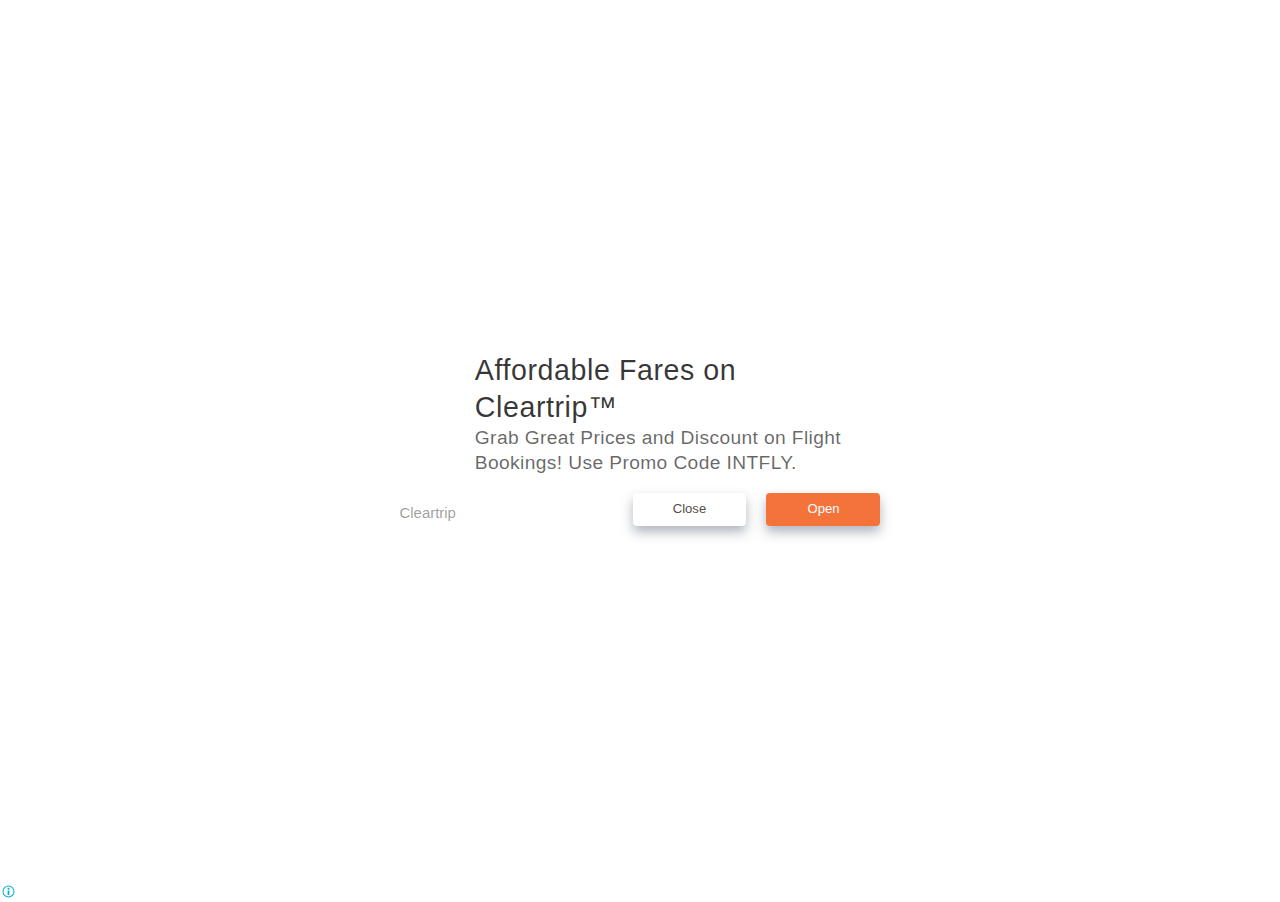
<file: css/saved_resource(1).html>
<!DOCTYPE html>
<!-- saved from url=(0014)about:internet -->
<html lang="en"><head><meta http-equiv="Content-Type" content="text/html; charset=UTF-8"><script>var jscVersion = 'r20211207';</script><script>var google_casm=[];</script><style>HTML,BODY{height:100%;width:100%;margin:0;padding:0;overflow:hidden;}#mys-wrapper{height:100%;width:100%;overflow:hidden;position:absolute;top:0;left:0;align-items:center;display:flex;justify-content:center;line-height:normal;}#mys-overlay{height:100%;width:100%;overflow:hidden;position:absolute;top:0;left:0;box-sizing:border-box;pointer-events:none;z-index:1;display:none;}.mys-wrapper A,.mys-wrapper A:visited,.mys-wrapper A:hover,.mys-wrapper A:active{color:inherit;cursor:pointer;text-decoration:inherit;}[dir=rtl] .flip-on-rtl{transform:scale(-1,1);transform-origin:center;}#mys-content{flex-shrink:0;position:relative;overflow:hidden;z-index:0;}</style><style x-ns-lygzv-l="large-banner-rda-logo-vanilla" x-phase="assemble">.ns-lygzv-l-large-banner-rda-logo-vanilla{opacity:.01;position:absolute;top:0;left:0;display:block;width:513px;height:205px;}.ns-lygzv-e-0{line-height:1.3;box-sizing:border-box;display:flex;flex-direction:column;font-family:Google Sans,sans-serif;font-size:10px;height:100%;width:100%;}.ns-lygzv-e-1{line-height:1.3;box-sizing:border-box;display:flex;flex-direction:column;flex-grow:1;height:100%;}.ns-lygzv-e-2{line-height:1.3;box-sizing:border-box;display:flex;flex-direction:column;flex-grow:1;}.ns-lygzv-e-3{line-height:1.3;box-sizing:border-box;display:flex;align-items:center;flex-direction:row;}.ns-lygzv-e-4{line-height:1.3;box-sizing:border-box;align-items:center;}.ns-lygzv-e-5{display:block;}.ns-lygzv-e-6{display:block;flex-shrink:0;flex-grow:0;max-width:200px;max-height:200px;}.ns-lygzv-e-7,.ns-lygzv-e-12{line-height:1.3;box-sizing:border-box;display:flex;flex-direction:column;}.ns-lygzv-e-8{box-sizing:border-box;font-weight:500;line-height:1.3;letter-spacing:0.02em;}.ns-lygzv-e-10{box-sizing:border-box;font-weight:400;line-height:1.3;letter-spacing:0.02em;}.ns-lygzv-e-13{line-height:1.3;box-sizing:border-box;flex-grow:1;}.ns-lygzv-e-14{line-height:1.3;box-sizing:border-box;display:flex;align-items:center;flex-direction:row;flex-grow:1;}.ns-lygzv-e-15{line-height:1.3;box-sizing:border-box;width:100%;}.ns-lygzv-e-16{box-sizing:border-box;font-weight:400;line-height:1.5;text-align:left;white-space:nowrap;}.ns-lygzv-e-18{line-height:1.3;box-sizing:border-box;min-width:5px;}.ns-lygzv-e-19{box-sizing:border-box;font-weight:400;text-align:center;width:50%;display:flex;align-items:center;justify-content:center;}.ns-lygzv-e-20,.ns-lygzv-e-24{line-height:1.3;}.ns-lygzv-e-21,.ns-lygzv-e-25{display:inline;}.ns-lygzv-e-22{line-height:1.3;box-sizing:border-box;min-width:20px;}.ns-lygzv-e-23{font-weight:400;text-align:center;width:50%;display:flex;align-items:center;justify-content:center;}.ns-lygzv-v-13 .ns-lygzv-e-2{padding:4.2px 15.05px;}.ns-lygzv-v-13 .ns-lygzv-e-4{padding:0;}.ns-lygzv-v-13 .ns-lygzv-e-6{height:62.52px;}.ns-lygzv-v-13 .ns-lygzv-e-8{font-size:28.6px;padding:0 13.75px 0;}.ns-lygzv-v-13 .ns-lygzv-e-10{font-size:19.2px;padding:0 13.75px 0;}.ns-lygzv-v-13 .ns-lygzv-e-13{padding:9.74px 16.05px 26.05px;}.ns-lygzv-v-13 .ns-lygzv-e-16{font-size:14.9px;padding:7.59px 0 0;}.ns-lygzv-v-13 .ns-lygzv-e-19,.ns-lygzv-v-13 .ns-lygzv-e-23{font-size:13.05px;height:33.5px;line-height:33.5px;max-height:33.5px;}</style><style x-ns-lygzv-l="large-banner-rda-logo-vanilla" x-phase="decorate">.ns-lygzv-l-large-banner-rda-logo-vanilla{opacity:1;position:relative;}.title:hover,.title-line1:hover,.title-line2:hover{color:rgba(0,0,0,0.59);text-decoration:none;}.body:hover{color:rgba(0,0,0,0.4);text-decoration:none;}.url:hover{color:#646464;text-decoration:none;}.ns-lygzv-e-2,.ns-lygzv-e-13{background-color:#fff;}.ns-lygzv-e-5{text-decoration:none;}.ns-lygzv-e-6{background-image:url(https://tpc.googlesyndication.com/simgad/1504479690208219455/downsize_200k_v1?w=100&h=100);background-repeat:no-repeat;background-size:contain;border-radius:4px;}.ns-lygzv-e-8{color:rgba(0,0,0,0.79);}.ns-lygzv-e-9,.ns-lygzv-e-11,.ns-lygzv-e-17{text-decoration:none;white-space:nowrap;font-family:"Google Sans", "Roboto",Google Sans,sans-serif;}.ns-lygzv-e-10{color:rgba(0,0,0,0.6);}.ns-lygzv-e-16{color:rgba(0,0,0,0.4);}.ns-lygzv-e-19{border-radius:4px;box-shadow:0 6px 12px rgba(134,140,150,0.65);cursor:pointer;background-color:#fff;outline:none;}.ns-lygzv-e-20{color:#534d4d;}.ns-lygzv-e-21,.ns-lygzv-e-25{white-space:nowrap;font-family:"Google Sans", "Roboto",Google Sans,sans-serif;}.ns-lygzv-e-23{text-decoration:none;border-radius:4px;box-shadow:0 6px 12px rgba(134,140,150,0.65);cursor:pointer;background-color:#F3733B;}.ns-lygzv-e-24{color:#fff;}</style><link as="style" data-reload-stylesheet="true" href="./css(1)" rel="preload"><script></script><script data-jc="53" data-jc-version="r20211207">(function(){/*  Copyright The Closure Library Authors. SPDX-License-Identifier: Apache-2.0 */ 'use strict';var e=this||self;function g(a){g[" "](a);return a}g[" "]=function(){};const l=Symbol(void 0);var n=Object,p=n.freeze,q=[];Object.isFrozen(q)||(l?q[l]|=1:void 0!==q.g?q.g|=1:Object.defineProperties(q,{g:{value:1,configurable:!0,writable:!0,enumerable:!1}}));p.call(n,q);/*  SPDX-License-Identifier: Apache-2.0 */ function r(a){let b=!1,c;return function(){b||(c=a(),b=!0);return c}};var t={Event:{l:"click",J:"dblclick",j:"mousedown",ca:"mouseup",ba:"mouseover",aa:"mouseout",$:"mousemove",Y:"mouseenter",Z:"mouseleave",za:"touchstart",ya:"touchmove",xa:"touchend",wa:"touchcancel",S:"keypress",o:"keydown",T:"keyup",L:"deviceorientation",da:"MozOrientation",K:"devicemotion",la:"orientationchange",ma:"pagehide",na:"pageshow",D:"beforeunload",F:"blur",H:"contextmenu",m:"DOMContentLoaded",N:"error",O:"focus",P:"hashchange",R:"help",s:"load",W:"losecapture",X:"message",fa:"msvisibilitychange", ea:"mozvisibilitychange",oa:"popstate",qa:"readystatechange",ra:"resize",sa:"scroll",ua:"storage",va:"submit",Ba:"unload",Da:"visibilitychange",Fa:"webkitvisibilitychange",Aa:"transitionend",Ea:"webkitTransitionEnd",G:"change",V:"loadstart",pa:"progress",B:"abort",U:"loadend",I:"crash",ia:"onshow",ha:"onhide",ga:"onAdVisibilityChanged",M:"DOMNodeRemoved",Ca:"viewableChange",C:"animationend",ta:"securitypolicyviolation"},u:{capture:!0},ka:{passive:!0},ja:{once:!0}}; t.v=r(function(){let a=!1;try{const b=Object.defineProperty({},"passive",{get:function(){a=!0}});e.addEventListener("test",null,b)}catch(b){}return a});function u(a){return a?a.passive&&t.v()?a:a.capture||!1:!1}t.i=function(a,b,c,d){return a.addEventListener?(a.addEventListener(b,c,u(d)),!0):!1};t.Ha=function(a,b,c){a.removeEventListener&&a.removeEventListener(b,c,u(void 0))}; t.Ga=function(a,b,c={}){let d;"function"===typeof window.CustomEvent?d=new CustomEvent(b,c):(d=document.createEvent("CustomEvent"),d.initCustomEvent(b,!!c.bubbles,!!c.cancelable,c.detail));a.dispatchEvent(d)};function v(a,b){if(!a||!b)return!1;if(a.contains&&1==b.nodeType)return a==b||a.contains(b);if("undefined"!=typeof a.compareDocumentPosition)return a==b||!!(a.compareDocumentPosition(b)&16);for(;b&&a!=b;)b=b.parentNode;return b==a};function w(){var a=y;try{var b;if(b=!!a&&null!=a.location.href)a:{try{g(a.foo);b=!0;break a}catch(c){}b=!1}return b}catch(c){return!1}}function z(a){var b={stack:Error().stack,aswift:window.google_async_iframe_id};for(const c in b)Object.prototype.hasOwnProperty.call(b,c)&&a.call(void 0,b[c],c,b)};var C=()=>{let a="https://pagead2.googlesyndication.com/pagead/gen_204?id=badpubwin";z((b,c)=>{b&&(a+=`&${c}=${encodeURIComponent(b)}`)});A(a)},A=a=>{var b=window;if(b.fetch)b.fetch(a,{keepalive:!0,credentials:"include",redirect:"follow",method:"get",mode:"no-cors"});else{b.google_image_requests||(b.google_image_requests=[]);var c=b.document;c=void 0===c?document:c;c=c.createElement("img");c.src=a;b.google_image_requests.push(c)}};var D=document;var E=!!window.google_async_iframe_id;let y=E&&window.parent||window;let F=null;var G=()=>{const a=e.performance;return a&&a.now&&a.timing?Math.floor(a.now()+a.timing.navigationStart):Date.now()},J=()=>{const a=e.performance;return a&&a.now?a.now():null};class aa{constructor(a,b){var c=J()||G();this.label=a;this.type=b;this.value=c;this.duration=0;this.uniqueId=Math.random();this.slotId=void 0}};const K=e.performance,ba=!!(K&&K.mark&&K.measure&&K.clearMarks),L=r(()=>{var a;if(a=ba){var b;if(null===F){F="";try{a="";try{a=e.top.location.hash}catch(c){a=e.location.hash}a&&(F=(b=a.match(/\bdeid=([\d,]+)/))?b[1]:"")}catch(c){}}b=F;a=!!b.indexOf&&0<=b.indexOf("1337")}return a});function ca(a){a&&K&&L()&&(K.clearMarks(`goog_${a.label}_${a.uniqueId}_start`),K.clearMarks(`goog_${a.label}_${a.uniqueId}_end`))} class da{constructor(){var a=M;this.g=[];this.A=a||e;let b=null;a&&(a.google_js_reporting_queue=a.google_js_reporting_queue||[],this.g=a.google_js_reporting_queue,b=a.google_measure_js_timing);this.h=L()||(null!=b?b:1>Math.random())}start(a,b){if(!this.h)return null;a=new aa(a,b);b=`goog_${a.label}_${a.uniqueId}_start`;K&&L()&&K.mark(b);return a}end(a){if(this.h&&"number"===typeof a.value){a.duration=(J()||G())-a.value;var b=`goog_${a.label}_${a.uniqueId}_end`;K&&L()&&K.mark(b);!this.h||2048<this.g.length|| this.g.push(a)}}};if(E&&!w()){let a="."+D.domain;try{for(;2<a.split(".").length&&!w();)D.domain=a=a.substr(a.indexOf(".")+1),y=window.parent}catch(b){}w()||(y=window)}y!==window&&.01>Math.random()&&C();const M=y,N=new da;var O=()=>{M.google_measure_js_timing||(N.h=!1,N.g!=N.A.google_js_reporting_queue&&(L()&&Array.prototype.forEach.call(N.g,ca,void 0),N.g.length=0))};"number"!==typeof M.google_srt&&(M.google_srt=Math.random());"complete"==M.document.readyState?O():N.h&&(0,t.i)(M,t.Event.s,()=>{O()});var P=(a,b,c,d,h)=>{window.css?window.css(b,c,d,h,void 0):a&&(b=a.href,h?d=b+("&"+c+"="+d):(h="&"+c+"=",c=b.indexOf(h),0>c?d=b+h+d:(c+=h.length,h=b.indexOf("&",c),d=0<=h?b.substring(0,c)+d+b.substring(h):b.substring(0,c)+d)),a.href=2E3<d.length?b:d)};let Q=!1,R=!1,S=null;const ea=()=>{var a;null===(a=t.i)||void 0===a?void 0:a.call(t,document,t.Event.l,b=>{S=b},t.u)};var fa=()=>{const a=S;return a?Q||R?!1:(a.preventDefault?a.preventDefault():a.returnValue=!1,!0):!1},ha=()=>{(0,t.i)(document,t.Event.j,()=>{Q=!0});(0,t.i)(document,t.Event.o,()=>{R=!0});ea()};var ia=(a,b=17)=>{if(0>b||Math.floor(b)!==b)b=17;T(a,b)},ja=(a,b)=>{T(a,b||1)},ka=a=>{T(a,2)},la=(a,b)=>{T(a,b||0)};let U={},V=!0;const T=(a,b)=>{var c;if(c=V)void 0===U[a]&&(U[a]=[]),(c=U[a][b])||(U[a][b]=!0);c||P(document.getElementById(a),a,"nb",b,V)};function W(a,b,c){const d=a.id||"";P(a,d,"nx",b);P(a,d,"ny",c)}var ma=class{constructor(){this.g=this.h=null;D.addEventListener&&D.addEventListener(t.Event.j,a=>{this.h=a},!0);(0,t.i)(D,t.Event.m,()=>{this.g=D.getElementById("common_15click_anchor")})}};const na=[0,2,1];let X=null;var Y=a=>{if(a){var b;{const c=window.event||X;c?((b=c.which?1<<na[c.which-1]:c.button)&&c.shiftKey&&(b|=8),b&&c.altKey&&(b|=16),b&&c.ctrlKey&&(b|=32)):b=null}b&&P(a,a.id,"mb",b)}};document.addEventListener&&document.addEventListener("mousedown",a=>{X=a},!0);window.mb=Y;var Z={},oa=(a,b=2,c="")=>{c=c?c:a;1!==b&&(void 0===Z[c]?Z[c]=1:Z[c]++);0!==b&&Z[c]&&P(document.getElementById(a),a,"nm",Z[c])};window.init_ssb=(a,b,c,d,h,pa)=>{const m=window;a&&(ha(),m.accbk=fa);b&&(pa&&(V=!1),m.cla=ia,m.cll=ja,m.clb=ka,m.clh=la);if(c){const B=new ma;m.xy=(f,H,k)=>{k=k||H;const x=f||B.h;if(x&&H&&k&&!v(B.g,x.target)&&(f=D.querySelector("a.one-point-five-click.rhbutton"),!f||(f.classList?f.classList.contains("preexpanded"):0<=Array.prototype.indexOf.call(f.classList?f.classList:("string"==typeof f.className?f.className:f.getAttribute&&f.getAttribute("class")||"").match(/\S+/g)||[],"preexpanded",void 0))|| !v(f,x.target))){var I=Math.round(x.clientX-k.offsetLeft);k=Math.round(x.clientY-k.offsetTop);W(H,I,k);B.g&&W(B.g,I,k);f&&W(f,I,k)}}}d&&(m.mb=Y);h&&(m.ss=oa)};}).call(this);</script><script>init_ssb(true,false,false,false,false,false);</script><script>if (typeof(ss) === "undefined") { ss = function(){}; }function st(id) {var a = document.getElementById(id);if (a) {}}function ha(a,x){  if (accbk()) return;}function ia(a,e,x) {if (accbk()) return;}function ja(a,x) {if (accbk()) return;}function ga(o,e,x) {if (document.getElementById) {var a=o.id.substring(1),p="",r="",g=e.target,t,f,h;if (g) {t=g.id;f=g.parentNode;if (f) {p=f.id;h=f.parentNode;if (h)r=h.id;}} else {h=e.srcElement;f=h.parentNode;if (f)p=f.id;t=h.id;}if (t==a||p==a||r==a)return true;ia(a,e,x);top.location.href=document.getElementById(a).href;}}</script><script>window.dicnf = {umi: true,};</script><script data-jc="40" data-jc-version="r20211207" data-jc-flags="[&quot;x%278446&#39;9efotm(&amp;20067;&gt;8&amp;&gt;`dopb/%&lt;1732261!=nehu`~&quot;]">(function(){/*  Copyright The Closure Library Authors. SPDX-License-Identifier: Apache-2.0 */ 'use strict';var aa="function"==typeof Object.defineProperties?Object.defineProperty:function(a,b,c){if(a==Array.prototype||a==Object.prototype)return a;a[b]=c.value;return a};function ba(a){a=["object"==typeof globalThis&&globalThis,a,"object"==typeof window&&window,"object"==typeof self&&self,"object"==typeof global&&global];for(var b=0;b<a.length;++b){var c=a[b];if(c&&c.Math==Math)return c}throw Error("Cannot find global object");}var ca=ba(this); function da(a,b){if(b)a:{var c=ca;a=a.split(".");for(var d=0;d<a.length-1;d++){var f=a[d];if(!(f in c))break a;c=c[f]}a=a[a.length-1];d=c[a];b=b(d);b!=d&&null!=b&&aa(c,a,{configurable:!0,writable:!0,value:b})}}da("globalThis",function(a){return a||ca});var p=this||self;function t(a){t[" "](a);return a}t[" "]=function(){};var ea={},v=null; function fa(a,b){void 0===b&&(b=0);if(!v){v={};for(var c="ABCDEFGHIJKLMNOPQRSTUVWXYZabcdefghijklmnopqrstuvwxyz0123456789".split(""),d=["+/=","+/","-_=","-_.","-_"],f=0;5>f;f++){var e=c.concat(d[f].split(""));ea[f]=e;for(var g=0;g<e.length;g++){var h=e[g];void 0===v[h]&&(v[h]=g)}}}b=ea[b];c=Array(Math.floor(a.length/3));d=b[64]||"";for(f=e=0;e<a.length-2;e+=3){var k=a[e],l=a[e+1];h=a[e+2];g=b[k>>2];k=b[(k&3)<<4|l>>4];l=b[(l&15)<<2|h>>6];h=b[h&63];c[f++]=g+k+l+h}g=0;h=d;switch(a.length-e){case 2:g= a[e+1],h=b[(g&15)<<2]||d;case 1:a=a[e],c[f]=b[a>>2]+b[(a&3)<<4|g>>4]+h+d}return c.join("")};var ha="function"===typeof Uint8Array;const w=Symbol(void 0);function z(a){Object.isFrozen(a)||(w?a[w]|=1:void 0!==a.g?a.g|=1:Object.defineProperties(a,{g:{value:1,configurable:!0,writable:!0,enumerable:!1}}));return a};function ia(a){return null!==a&&"object"===typeof a&&!Array.isArray(a)&&a.constructor===Object}let A;function ja(a){switch(typeof a){case "number":return isFinite(a)?a:String(a);case "object":if(a&&!Array.isArray(a)&&ha&&null!=a&&a instanceof Uint8Array)return fa(a)}return a};function na(a,b){if(null!=a)return Array.isArray(a)||ia(a)?B(a,b):b(a)}function B(a,b){if(Array.isArray(a)){var c=Array(a.length);for(let f=0;f<a.length;f++)c[f]=na(a[f],b);if(b=Array.isArray(a)){var d;w?d=a[w]:d=a.g;b=(null==d?0:d)&1}b&&z(c);return c}d={};for(c in a)d[c]=na(a[c],b);return d}function oa(a){if(a&&"object"==typeof a&&a.toJSON)return a.toJSON();a=ja(a);return Array.isArray(a)?B(a,oa):a};let pa;function C(){var a=void 0,b=qa,c=pa;pa=null;a||(a=c);c=this.constructor.v;a||(a=c?[c]:[]);this.h=(c?0:-1)-(this.constructor.u||0);this.g=a;a:{c=this.g.length;a=c-1;if(c&&(c=this.g[a],ia(c))){this.j=a-this.h;this.i=c;break a}this.j=Number.MAX_VALUE}if(b)for(a=0;a<b.length;a++)if(c=b[a],c<this.j){c+=this.h;var d=this.g[c];d?Array.isArray(d)&&z(d):this.g[c]=ra}else sa(this),(d=this.i[c])?Array.isArray(d)&&z(d):this.i[c]=ra}const ra=Object.freeze(z([])); function sa(a){let b=a.j+a.h;a.g[b]||(a.i=a.g[b]={})}function D(a,b,c){b>=a.j?(sa(a),a.i[b]=c):a.g[b+a.h]=c;return a}C.prototype.toJSON=function(){const a=this.g;return A?a:B(a,oa)};function ta(a,b){return ja(b)}C.prototype.toString=function(){return this.g.toString()};class ua{constructor(a){this.key=a}}var E=class extends ua{constructor(a){super(a);this.defaultValue=!1}};var va=new E("100000"),wa=new E("45357156"),xa=new E("45350890");var G=(a,b)=>"&adurl="==a.substring(a.length-7)?a.substring(0,a.length-7)+b+"&adurl=":a+b;let H=p.dicnf||{};/*  SPDX-License-Identifier: Apache-2.0 */ function I(a,b,c){a.addEventListener&&a.addEventListener(b,c,!1)}function J(a,b,c){a.removeEventListener&&a.removeEventListener(b,c,!1)};var ya=RegExp("^(?:([^:/?#.]+):)?(?://(?:([^\\\\/?#]*)@)?([^\\\\/?#]*?)(?::([0-9]+))?(?=[\\\\/?#]|$))?([^?#]+)?(?:\\?([^#]*))?(?:#([\\s\\S]*))?$");function K(a){try{var b;if(b=!!a&&null!=a.location.href)a:{try{t(a.foo);b=!0;break a}catch(c){}b=!1}return b}catch(c){return!1}}function za(){if(!globalThis.crypto)return Math.random();try{const a=new Uint32Array(1);globalThis.crypto.getRandomValues(a);return a[0]/65536/65536}catch(a){return Math.random()}}function Aa(a,b){if(a)for(const c in a)Object.prototype.hasOwnProperty.call(a,c)&&b.call(void 0,a[c],c,a)}let L=[];const Ba=()=>{const a=L;L=[];for(const b of a)try{b()}catch(c){}}; var Ca=(a,b)=>{"complete"===a.readyState||"interactive"===a.readyState?(L.push(b),1==L.length&&(window.Promise?Promise.resolve().then(Ba):window.setImmediate?setImmediate(Ba):setTimeout(Ba,0))):a.addEventListener("DOMContentLoaded",b)};function Da(a){a=void 0===a?document:a;return a.createElement("img")};function M(a,b,c=null){Ea(a,b,c)}function Ea(a,b,c){a.google_image_requests||(a.google_image_requests=[]);const d=Da(a.document);if(c){const f=e=>{c&&c(e);J(d,"load",f);J(d,"error",f)};I(d,"load",f);I(d,"error",f)}d.src=b;a.google_image_requests.push(d)} var Ga=()=>{let a="https://pagead2.googlesyndication.com/pagead/gen_204?id=badpubwin";Aa({stack:Error().stack,aswift:window.google_async_iframe_id},(b,c)=>{b&&(a+=`&${c}=${encodeURIComponent(b)}`)});Fa(a)},Fa=a=>{var b=window;b.fetch?b.fetch(a,{keepalive:!0,credentials:"include",redirect:"follow",method:"get",mode:"no-cors"}):M(b,a)};let Ha=0;function Ia(a,b=null){return b&&b.getAttribute("data-jc")===String(a)?b:document.querySelector(`[${"data-jc"}="${a}"]`)};function N(a){Ja||(Ja=new Oa);const b=Ja.g[a.key];if(a instanceof E)return"boolean"===typeof b?b:a.defaultValue;throw Error();}var Pa=class{constructor(){this.g={}}};var Oa=class extends Pa{constructor(){super();var a=Ia(Ha,document.currentScript);a=a&&a.getAttribute("data-jc-flags")||"";try{const b=JSON.parse(a)[0];a="";for(let c=0;c<b.length;c++)a+=String.fromCharCode(b.charCodeAt(c)^"\u0003\u0007\u0003\u0007\b\u0004\u0004\u0006\u0005\u0003".charCodeAt(c%10));this.g=JSON.parse(a)}catch(b){}}},Ja;var Qa=document,Ra=window;var Sa=!!window.google_async_iframe_id;let O=Sa&&window.parent||window;class Ta{constructor(a,b){this.error=a;this.context=b.context;this.msg=b.message||"";this.id=b.id||"jserror";this.meta={}}};const Ua=RegExp("^https?://(\\w|-)+\\.cdn\\.ampproject\\.(net|org)(\\?|/|$)");var Va=class{constructor(a,b){this.g=a;this.h=b}},Wa=class{constructor(a,b){this.url=a;this.s=!!b;this.depth=null}};function P(a,b){const c={};c[a]=b;return[c]}function Xa(a,b,c,d,f){const e=[];Aa(a,function(g,h){(g=Ya(g,b,c,d,f))&&e.push(h+"="+g)});return e.join(b)} function Ya(a,b,c,d,f){if(null==a)return"";b=b||"&";c=c||",$";"string"==typeof c&&(c=c.split(""));if(a instanceof Array){if(d=d||0,d<c.length){const e=[];for(let g=0;g<a.length;g++)e.push(Ya(a[g],b,c,d+1,f));return e.join(c[d])}}else if("object"==typeof a)return f=f||0,2>f?encodeURIComponent(Xa(a,b,c,d,f+1)):"...";return encodeURIComponent(String(a))}function Za(a){let b=1;for(const c in a.h)b=c.length>b?c.length:b;return 3997-b-a.i.length-1} function $a(a,b,c){b=b+"//pagead2.googlesyndication.com"+c;let d=Za(a)-c.length;if(0>d)return"";a.g.sort(function(e,g){return e-g});c=null;let f="";for(let e=0;e<a.g.length;e++){const g=a.g[e],h=a.h[g];for(let k=0;k<h.length;k++){if(!d){c=null==c?g:c;break}let l=Xa(h[k],a.i,",$");if(l){l=f+l;if(d>=l.length){d-=l.length;b+=l;f=a.i;break}c=null==c?g:c}}}a="";null!=c&&(a=f+"trn="+c);return b+a}class ab{constructor(){this.i="&";this.h={};this.j=0;this.g=[]}};function bb(){var a=Q,b=R.google_srt;0<=b&&1>=b&&(a.g=b)}function cb(a,b,c,d,f,e){if((d?a.g:Math.random())<(f||.01))try{let g;c instanceof ab?g=c:(g=new ab,Aa(c,(k,l)=>{var n=g,m=n.j++;k=P(l,k);n.g.push(m);n.h[m]=k}));const h=$a(g,a.h,"/pagead/gen_204?id="+b+"&");h&&("undefined"!==typeof e?M(p,h,e):M(p,h))}catch(g){}}class db{constructor(){var a=void 0===a?Ra:a;this.h="http:"===a.location.protocol?"http:":"https:";this.g=Math.random()}};let T=null;var eb=()=>{const a=p.performance;return a&&a.now&&a.timing?Math.floor(a.now()+a.timing.navigationStart):Date.now()},fb=()=>{const a=p.performance;return a&&a.now?a.now():null};class gb{constructor(a,b){var c=fb()||eb();this.label=a;this.type=b;this.value=c;this.duration=0;this.uniqueId=Math.random();this.slotId=void 0}};const U=p.performance,hb=!!(U&&U.mark&&U.measure&&U.clearMarks),V=function(a){let b=!1,c;return function(){b||(c=a(),b=!0);return c}}(()=>{var a;if(a=hb){var b;if(null===T){T="";try{a="";try{a=p.top.location.hash}catch(c){a=p.location.hash}a&&(T=(b=a.match(/\bdeid=([\d,]+)/))?b[1]:"")}catch(c){}}b=T;a=!!b.indexOf&&0<=b.indexOf("1337")}return a});function ib(a){a&&U&&V()&&(U.clearMarks(`goog_${a.label}_${a.uniqueId}_start`),U.clearMarks(`goog_${a.label}_${a.uniqueId}_end`))} class jb{constructor(){var a=R;this.h=[];this.i=a||p;let b=null;a&&(a.google_js_reporting_queue=a.google_js_reporting_queue||[],this.h=a.google_js_reporting_queue,b=a.google_measure_js_timing);this.g=V()||(null!=b?b:1>Math.random())}start(a,b){if(!this.g)return null;a=new gb(a,b);b=`goog_${a.label}_${a.uniqueId}_start`;U&&V()&&U.mark(b);return a}end(a){if(this.g&&"number"===typeof a.value){a.duration=(fb()||eb())-a.value;var b=`goog_${a.label}_${a.uniqueId}_end`;U&&V()&&U.mark(b);!this.g||2048<this.h.length|| this.h.push(a)}}};function kb(a){let b=a.toString();a.name&&-1==b.indexOf(a.name)&&(b+=": "+a.name);a.message&&-1==b.indexOf(a.message)&&(b+=": "+a.message);if(a.stack){a=a.stack;try{-1==a.indexOf(b)&&(a=b+"\n"+a);let c;for(;a!=c;)c=a,a=a.replace(/((https?:\/..*\/)[^\/:]*:\d+(?:.|\n)*)\2/,"$1");b=a.replace(/\n */g,"\n")}catch(c){}}return b} function lb(a,b,c,d){let f,e;try{a.g&&a.g.g?(e=a.g.start(b.toString(),3),f=c(),a.g.end(e)):f=c()}catch(g){c=!0;try{ib(e),c=a.o(b,new Ta(g,{message:kb(g)}),void 0,d)}catch(h){a.l(217,h)}if(c){let h,k;null==(h=window.console)||null==(k=h.error)||k.call(h,g)}else throw g;}return f}function mb(a,b,c,d){var f=W;return(...e)=>lb(f,a,()=>b.apply(c,e),d)} class nb{constructor(){var a=ob;this.i=Q;this.h=null;this.o=this.l;this.g=void 0===a?null:a;this.j=!1}pinger(){return this.i}l(a,b,c,d,f){f=f||"jserror";let e;try{const u=new ab;var g=u;g.g.push(1);g.h[1]=P("context",a);b.error&&b.meta&&b.id||(b=new Ta(b,{message:kb(b)}));if(b.msg){g=u;var h=b.msg.substring(0,512);g.g.push(2);g.h[2]=P("msg",h)}var k=b.meta||{};b=k;if(this.h)try{this.h(b)}catch(x){}if(d)try{d(b)}catch(x){}d=u;k=[k];d.g.push(3);d.h[3]=k;d=p;k=[];b=null;do{var l=d;if(K(l)){var n=l.location.href; b=l.document&&l.document.referrer||null}else n=b,b=null;k.push(new Wa(n||""));try{d=l.parent}catch(x){d=null}}while(d&&l!=d);for(let x=0,Ka=k.length-1;x<=Ka;++x)k[x].depth=Ka-x;l=p;if(l.location&&l.location.ancestorOrigins&&l.location.ancestorOrigins.length==k.length-1)for(n=1;n<k.length;++n){var m=k[n];m.url||(m.url=l.location.ancestorOrigins[n-1]||"",m.s=!0)}var q=k;let S=new Wa(p.location.href,!1);l=null;const ka=q.length-1;for(m=ka;0<=m;--m){var r=q[m];!l&&Ua.test(r.url)&&(l=r);if(r.url&&!r.s){S= r;break}}r=null;const yb=q.length&&q[ka].url;0!=S.depth&&yb&&(r=q[ka]);e=new Va(S,r);if(e.h){q=u;var y=e.h.url||"";q.g.push(4);q.h[4]=P("top",y)}var la={url:e.g.url||""};if(e.g.url){var ma=e.g.url.match(ya),F=ma[1],La=ma[3],Ma=ma[4];y="";F&&(y+=F+":");La&&(y+="//",y+=La,Ma&&(y+=":"+Ma));var Na=y}else Na="";F=u;la=[la,{url:Na}];F.g.push(5);F.h[5]=la;cb(this.i,f,u,this.j,c)}catch(u){try{cb(this.i,f,{context:"ecmserr",rctx:a,msg:kb(u),url:e&&e.g.url},this.j,c)}catch(S){}}return!0}};var X=a=>{var b="m";if(a.m&&a.hasOwnProperty(b))return a.m;b=new a;return a.m=b};class pb{constructor(){this.g=()=>[]}};let Q,W;if(Sa&&!K(O)){let a="."+Qa.domain;try{for(;2<a.split(".").length&&!K(O);)Qa.domain=a=a.substr(a.indexOf(".")+1),O=window.parent}catch(b){}K(O)||(O=window)}O!==window&&.01>Math.random()&&Ga();const R=O,ob=new jb;var qb=()=>{if(!R.google_measure_js_timing){var a=ob;a.g=!1;a.h!=a.i.google_js_reporting_queue&&(V()&&Array.prototype.forEach.call(a.h,ib,void 0),a.h.length=0)}}; (a=>{Q=null!=a?a:new db;"number"!==typeof R.google_srt&&(R.google_srt=Math.random());bb();W=new nb;W.h=b=>{var c=Ha;0!==c&&(b.jc=String(c),c=(c=Ia(c,document.currentScript))&&c.getAttribute("data-jc-version")||"unknown",b.shv=c)};W.j=!0;"complete"==R.document.readyState?qb():ob.g&&I(R,"load",()=>{qb()})})();var rb=(a,b,c,d)=>mb(a,b,c,d);function sb(){var a,b;const c=window;if(c.gmaSdk||(null===(a=c.webkit)||void 0===a?0:a.messageHandlers.getGmaViewSignals))return c;try{const d=window.parent;if(d.gmaSdk||(null===(b=d.webkit)||void 0===b?0:b.messageHandlers.getGmaViewSignals))return d}catch(d){}return null} function tb(a,b={},c=()=>{},d=()=>{}){const f=String(Math.floor(2147483647*za()));let e=0;const g=h=>{try{var k="object"===typeof h.data?h.data:JSON.parse(h.data);f===k.paw_id&&(window.clearTimeout(e),window.removeEventListener("message",g),k.signal?c(k.signal):k.error&&d(k.error))}catch(l){h={msg:"postmessageError",err:l instanceof Error?l.message:"nonError",data:null==h.data?"null":500<h.data.length?h.data.substring(0,500):h.data},k=X(pb).g(),!h.eid&&k.length&&(h.eid=k.toString()),cb(Q,"paw_sigs", h,!0,void 0,void 0)}};window.addEventListener("message",rb(903,h=>{g(h)}));a.postMessage(Object.assign({paw_id:f},b));e=window.setTimeout(()=>{window.removeEventListener("message",g);d("PAW GMA postmessage timed out.")},200)};const ub=["FRAME","IMG","IFRAME"],vb=/^[01](px)?$/;function wb(a){return"string"===typeof a?document.getElementById(a):a}function xb(a){return"IMG"!=a.tagName||!a.complete||a.naturalWidth&&a.naturalHeight?vb.test(a.getAttribute("width"))&&vb.test(a.getAttribute("height")):!0} function zb(a,b){var c;if(a=wb(a)){c||(c=(m,q,r)=>{m.addEventListener(q,r)});var d=!1,f=m=>{d||(d=!0,b(m))};for(var e=0;e<ub.length;++e)if(ub[e]==a.tagName){var g=3;var h=[a];break}h||(h=a.querySelectorAll(ub.join(",")),g=2);var k=0,l=0;a=!1;for(e=0;e<h.length;e++){const m=h[e];if(!xb(m)){if("IMG"==m.tagName)var n=m.naturalWidth&&m.naturalHeight?!0:!1;else try{n="complete"===(m.readyState?m.readyState:m.contentWindow&&m.contentWindow.document&&m.contentWindow.document.readyState)?!0:!1}catch(q){n= !1}if(n)a=!0;else{k++;const q="IMG"===m.tagName,r=()=>{k--;k||f(g);q&&l--};c(m,"load",r);q&&(l++,c(m,"error",r))}}}h=null;if(0===k&&!a&&"complete"===p.document.readyState)g=5;else if(k||!a){c(p,"load",()=>{f(4)});return}f(g)}};function Ab(a){const b=a.length;let c=0;return new Y(d=>{if(0==b)d([]);else{const f=[];for(let e=0;e<b;++e)a[e].then(g=>{f[e]=g;++c==b&&d(f)})}})}function Bb(){let a;const b=new Y(c=>{a=c});return new Cb(b,a)}function Db(a,b){if(!a.h)if(b instanceof Y)b.then(c=>{Db(a,c)});else{a.h=!0;a.i=b;for(b=0;b<a.g.length;++b)Eb(a,a.g[b]);a.g=[]}}function Eb(a,b){a.h?b(a.i):a.g.push(b)}class Y{constructor(a){this.h=!1;this.g=[];a(b=>{Db(this,b)})}then(a){return new Y(b=>{Eb(this,c=>{b(a(c))})})}} var Cb=class{constructor(a,b){this.promise=a;this.g=b}};var Fb=new class{constructor(a,b=!1){this.g=a;this.defaultValue=b}}(1959);var Gb=class{constructor(){const a={};this.g=()=>{var b=Fb.g,c=Fb.defaultValue;return null!=a[b]?a[b]:c}}};function Z(a){return X(Gb).g()&&a.prerendering?3:{visible:1,hidden:2,prerender:3,preview:4,unloaded:5}[a.visibilityState||a.webkitVisibilityState||a.mozVisibilityState||""]||0}function Hb(a){let b;a.visibilityState?b="visibilitychange":a.mozVisibilityState?b="mozvisibilitychange":a.webkitVisibilityState&&(b="webkitvisibilitychange");return b};var Ib=class extends C{},qa=[6];const Jb="platform platformVersion architecture model uaFullVersion bitness".split(" ");var Kb=a=>a.navigator&&a.navigator.userAgentData&&"function"===typeof a.navigator.userAgentData.getHighEntropyValues?a.navigator.userAgentData.getHighEntropyValues(Jb).then(b=>{var c=new Ib;c=D(c,1,b.platform);c=D(c,2,b.platformVersion);c=D(c,3,b.architecture);c=D(c,4,b.model);c=D(c,5,b.uaFullVersion);return D(c,9,b.bitness)}):null;let Lb=null;function Mb(a,b){if(/(google|doubleclick).*\/pagead\/adview/.test(b)){const c=Z(a.g);b=G(b,`&vis=${c}`)}a.o.then(()=>{0<a.j.length&&(b=G(b,"&uach="+a.j));0<a.h.length&&(b=G(b,a.h));var c=a.l,d=b;if(H.atsb){var f;if(f=c.navigator)f=c.navigator.userAgent,f=/Chrome/.test(f)&&!/Edge/.test(f)?!0:!1;f&&c.navigator.sendBeacon?c.navigator.sendBeacon(d):M(c,d)}else M(c,d)})} function Nb(a){const b=[];var c=N(xa)||!!H.aub;if(c||H.aunb){let e=Kb(a.l);null!=e&&(e=e.then(g=>{a:{A=!0;try{var h=JSON.stringify(g.toJSON(),ta);break a}finally{A=!1}h=void 0}g=h;h=[];for(var k=0,l=0;l<g.length;l++){var n=g.charCodeAt(l);255<n&&(h[k++]=n&255,n>>=8);h[k++]=n}g=fa(h,3);a.j=g}),c&&b.push(e))}if(N(wa)){c=sb();var d;if(null!=(null==c?void 0:null==(d=c.gmaSdk)?void 0:d.getViewSignals)){var f;if(d=null==c?void 0:null==(f=c.gmaSdk)?void 0:f.getViewSignals())a.h="&ms="+d}else{let e;if(null!= (null==c?void 0:null==(e=c.webkit)?void 0:e.messageHandlers.getGmaViewSignals)){let g;tb(null==c?void 0:null==(g=c.webkit)?void 0:g.messageHandlers.getGmaViewSignals,{},h=>{a.h="&"+h})}}}H.umi&&(f=new Y(e=>{a.i=e}),b.push(f));if(H.ebrpfa||N(va)){const e=Bb();b.push(e.promise);Ca(a.g,()=>{zb(a.g.body,e.g)})}3==Z(a.g)&&3==Z(a.g)&&b.push(Ob(a));a.o=Ab(b)}function Ob(a){return new Y(b=>{const c=Hb(a.g);if(c){var d=()=>{3!=Z(a.g)&&(J(a.g,c,d),b())};Lb&&(d=Lb(521,d));I(a.g,c,d)}})} class Pb{constructor(){this.g=p.document;this.l=p;this.i=null;this.h=this.j="";Nb(this)}};Ha=40;Lb=rb;window.vu=mb(492,function(a){if(H.ebrpfa||N(va))a=G(a,"&cbvp=2");a=a.replace("&amp;","&");Mb(X(Pb),a)},void 0,void 0);window.vv=mb(494,function(){const a=X(Pb);if(!a.i)throw Error("aiv::err");a.i()},void 0,void 0);}).call(this);</script><link rel="stylesheet" href="./css(1)"></head><body class="jar"><div id="mys-wrapper" class="mys-wrapper"><div id="mys-overlay"></div><div id="mys-content" style="width:513px;height:205px;" x-frame-width="513" x-frame-height="205"><div id="mys-meta" style="position:absolute;display:none;"><meta content="940" index="0" name="sampling_mod"><meta content="web" index="0" name="environment"><meta content="ns-lygzv" index="0" name="namespace"><meta content="{&quot;EXP_all_custom_flags_in_meta&quot;:&quot;true&quot;,&quot;deprecate_legacy_manager_mode&quot;:&quot;css&quot;,&quot;hide_countdown_before_start&quot;:&quot;true&quot;,&quot;ignore_done_event&quot;:&quot;true&quot;,&quot;init_playback_control_early&quot;:&quot;true&quot;,&quot;scream_enable_mono_button&quot;:&quot;true&quot;,&quot;update_missing_complete_logic&quot;:&quot;true&quot;,&quot;update_video_time_logic&quot;:&quot;true&quot;,&quot;update_view_impl&quot;:&quot;true&quot;,&quot;video_countdown_on_show&quot;:&quot;true&quot;}" index="0" name="custom_flags"><meta content="[3,1]" index="0" name="page_element"><meta content="[[[&quot;.x-layout&quot;,[[&quot;class&quot;,&quot;GoogleActiveViewElement&quot;],[&quot;data-google-av-cxn&quot;,&quot;https://pagead2.googlesyndication.com/pcs/activeview?xai=AKAOjsvMVND7uTeyvPb6rYGVjutBlgE4jH4qHZMaG6LLrtgWihnl7dOnKArTmUZI5zAzT1mFHb6mjsqBDOuhpMcfaXMt_n30PXul_0lw6myu1dvlvENPqus&amp;sai=AMfl-YSasjJ-lav7BmKHFlTIkwznoZdroyDiGoww4AquN0SWMwflwbujlP_XCtbu2IE6Zm8ElvALBsYRGFIv&amp;sig=Cg0ArKJSzLhRfckH_bFWEAE&quot;],[&quot;data-google-av-adk&quot;,&quot;2020088508&quot;],[&quot;data-google-av-metadata&quot;,&quot;la=0&amp;xdi=0&amp;&quot;],[&quot;data-google-av-override&quot;,&quot;-1&quot;],[&quot;data-google-av-immediate&quot;,&quot;true&quot;],[&quot;data-google-av-aid&quot;,&quot;0&quot;],[&quot;data-google-av-naid&quot;,&quot;1&quot;],[&quot;data-google-av-slift&quot;,&quot;&quot;],[&quot;data-google-av-cpmav&quot;,&quot;&quot;],[&quot;data-google-av-btr&quot;,&quot;&quot;],[&quot;data-google-av-itpl&quot;,&quot;22&quot;],[&quot;data-google-av-rs&quot;,&quot;2&quot;],[&quot;data-google-av-dm&quot;,&quot;3&quot;],[&quot;data-google-av-flags&quot;,&quot;[\&quot;x%278440&#39;9efotm(&amp;753374%2bejvf/%27844&gt;&#39;9wuvb$&amp;56533&gt;!=|vqc)!273794&amp;&lt;qqvb/%&lt;1735020!=nehu`/!364=5051!9abk{a($160210:3&amp;&lt;cbotf+*0150034:%2bejvf/%72;17613!=efdwa*&#39;76463;21$?ebkpb$&amp;0366717&gt;*&gt;bgipf+!3=712363%9aihwc)!7202&lt;217&#39;9efotm(&amp;20061;48&amp;&gt;`dopb/%&lt;1707200!=8(&amp;2005575?&amp;&gt;`dopb/%&lt;1706:21!=nehu`~\&quot;]&quot;],[&quot;lang&quot;,&quot;en&quot;]]]]]" index="0" name="attribute_setter"><meta content="[[513,205,9,&quot;text/vanilla_text_close_v2&quot;,0,0,null,&quot;_top&quot;,&quot;Mozilla/5.0 (Macintosh; Intel Mac OS X 10_15_7) AppleWebKit/537.36 (KHTML, like Gecko) Chrome/96.0.4664.110 Safari/537.36,gzip(gfe)&quot;,[null,null,null,null,null,null,null,null,null,null,null,null,null,null,null,null,[]],[&quot;Roboto&quot;,null,null,null,null,null,null,0,[&quot;#ffffff&quot;,&quot;#0088ff&quot;,&quot;#000000&quot;,&quot;#808080&quot;,&quot;#ffffff&quot;,&quot;#000000&quot;],0],null,&quot;&quot;,&quot;IN&quot;,null,0,0,&quot;en&quot;,null,null,1,0,940,null,null,0,[],&quot;&quot;,&quot;en&quot;,null,1,3,null,null,null,0,0,null,0,0,0,1,0,0,3,null,1680,1050,null,8,1,[618,1332],1,0,null,0],null,null,null,null,null,null,null,null,null,null,[null,1,1,null,1,0,1,[],null,1,null,null,null,null,null,null,null,1,1],null,null,null,null]" index="0" name="render_config"></div><meta data-ifc-map="[[&quot;confirmedClickAdUnitProtection&quot;,[[[null,null,99,3]]]],[&quot;defaultAdUnitProtection&quot;,[[[&quot;5,5,5,5&quot;,null,null,2]]]]]"><meta data-asoch-meta="[[[&quot;ad0&quot;,[null,&quot;https://googleads.g.doubleclick.net/aclk?sa=l&amp;ai=[base64]&amp;ae=1&amp;num=1&amp;sig=AOD64_11EzH5_HpMu3Vk5CDHAzVehL_HXg&amp;client=ca-pub-2845099908694389&amp;adurl=https://www.cleartrip.com/do/search/flights%3Ftitle%3DSearch%2520Flights%2520Ticktes%26coupon%3DINTFLY%26utm_source%3Dgoogle%26utm_medium%3Dcpc%26utm_campaign%3DDN:SDC-Intl%26dxid%3DEAIaIQobChMIhO7Z_KGT9QIVrOdzAR0YUA7lEAEYASAAEgKyLfD_BwE%26gclid%3DEAIaIQobChMIhO7Z_KGT9QIVrOdzAR0YUA7lEAEYASAAEgKyLfD_BwE&quot;,null,null,null,[],[],null,&quot;https://googleads.g.doubleclick.net/pagead/interaction/?ai=[base64]&amp;sigh=MC9f3BqGVLk&amp;cid=CAQSGwCNIrLMu5hZii1paZpuIBWV2Hcasr0V0jqLZA&quot;,null,&quot;_top&quot;,null,null,null,null,null,&quot;EAIaIQobChMIhO7Z_KGT9QIVrOdzAR0YUA7lEAEYASAAEgKyLfD_BwE&quot;]],[&quot;backgroundClk&quot;,[null,null,null,null,2,[],[]]],[&quot;bodyClk&quot;,[null,null,null,null,7,[],[]]],[&quot;btnClk&quot;,[null,null,null,null,8,[],[]]],[&quot;imageClk&quot;,[null,null,null,null,9,[],[]]],[&quot;logoClk&quot;,[null,null,null,null,19,[],[]]],[&quot;promoExtClk&quot;,[null,null,null,null,13,[],[]]],[&quot;titleClk&quot;,[null,null,null,null,0,[],[]]],[&quot;urlClk&quot;,[null,null,null,null,1,[],[]]]],1,1,null,null,null,null,null,null,null,null,null,null,null,null,null,[]]"><div class="ns-lygzv-l-large-banner-rda-logo-vanilla ns-lygzv-v-13" x-ns-lygzv-l="large-banner-rda-logo-vanilla" x-ns-lygzv-v="13" x-ns-lygzv-vc="21" x-ns-lygzv-vp="35"><div class="ns-lygzv-e-0 x-layout GoogleActiveViewElement" data-google-av-adk="2020088508" data-google-av-aid="0" data-google-av-btr="" data-google-av-cpmav="" data-google-av-cxn="https://pagead2.googlesyndication.com/pcs/activeview?xai=AKAOjsvMVND7uTeyvPb6rYGVjutBlgE4jH4qHZMaG6LLrtgWihnl7dOnKArTmUZI5zAzT1mFHb6mjsqBDOuhpMcfaXMt_n30PXul_0lw6myu1dvlvENPqus&amp;sai=AMfl-YSasjJ-lav7BmKHFlTIkwznoZdroyDiGoww4AquN0SWMwflwbujlP_XCtbu2IE6Zm8ElvALBsYRGFIv&amp;sig=Cg0ArKJSzLhRfckH_bFWEAE" data-google-av-dm="3" data-google-av-flags="[&quot;x%278440&#39;9efotm(&amp;753374%2bejvf/%27844&gt;&#39;9wuvb$&amp;56533&gt;!=|vqc)!273794&amp;&lt;qqvb/%&lt;1735020!=nehu`/!364=5051!9abk{a($160210:3&amp;&lt;cbotf+*0150034:%2bejvf/%72;17613!=efdwa*&#39;76463;21$?ebkpb$&amp;0366717&gt;*&gt;bgipf+!3=712363%9aihwc)!7202&lt;217&#39;9efotm(&amp;20061;48&amp;&gt;`dopb/%&lt;1707200!=8(&amp;2005575?&amp;&gt;`dopb/%&lt;1706:21!=nehu`~&quot;]" data-google-av-immediate="true" data-google-av-itpl="22" data-google-av-metadata="la=0&amp;xdi=0&amp;" data-google-av-naid="1" data-google-av-override="-1" data-google-av-rs="2" data-google-av-slift="" data-ifc="[[[&quot;5,5,5,5&quot;,null,null,2]]]" id="large-banner-rda-logo-vanilla" lang="en" x-ns-lygzv-e="0" x-overflow-forbidden="xy" data-creative-load-listener=""><div class="ns-lygzv-e-1 column-container full-height" x-ns-lygzv-e="1" x-overflow-forbidden="xy" x-score="60"><div class="ns-lygzv-e-2 column-container canvas flex-filler" x-ns-lygzv-e="2" x-overflow-forbidden="xy"><div class="ns-lygzv-e-3 row-container" x-ns-lygzv-e="3" x-overflow-forbidden="xy"><div class="ns-lygzv-e-4 logo-container" x-ns-lygzv-e="4" x-overflow-forbidden="xy" x-remove="false"><a class="ns-lygzv-e-5" data-asoch-targets="ad0,logoClk" href="https://googleads.g.doubleclick.net/aclk?sa=l&amp;ai=[base64]&amp;ae=1&amp;num=1&amp;sig=AOD64_11EzH5_HpMu3Vk5CDHAzVehL_HXg&amp;client=ca-pub-2845099908694389&amp;nb=19&amp;adurl=https://www.cleartrip.com/do/search/flights%3Ftitle%3DSearch%2520Flights%2520Ticktes%26coupon%3DINTFLY%26utm_source%3Dgoogle%26utm_medium%3Dcpc%26utm_campaign%3DDN:SDC-Intl%26dxid%3DEAIaIQobChMIhO7Z_KGT9QIVrOdzAR0YUA7lEAEYASAAEgKyLfD_BwE%26gclid%3DEAIaIQobChMIhO7Z_KGT9QIVrOdzAR0YUA7lEAEYASAAEgKyLfD_BwE" target="_top" x-ns-lygzv-e="5"><canvas class="ns-lygzv-e-6 logo" height="200" title="Cleartrip" width="200" x-ns-lygzv-e="6"></canvas></a></div><div class="ns-lygzv-e-7 column-container" x-ns-lygzv-e="7" x-overflow-forbidden="xy"><div class="ns-lygzv-e-8 title-line1" title="Cleartrip" x-ns-lygzv-e="8" x-overflow-forbidden="xy"><a class="ns-lygzv-e-9" data-asoch-targets="ad0,titleClk" dir="auto" href="https://googleads.g.doubleclick.net/aclk?sa=l&amp;ai=[base64]&amp;ae=1&amp;num=1&amp;sig=AOD64_11EzH5_HpMu3Vk5CDHAzVehL_HXg&amp;client=ca-pub-2845099908694389&amp;nb=0&amp;adurl=https://www.cleartrip.com/do/search/flights%3Ftitle%3DSearch%2520Flights%2520Ticktes%26coupon%3DINTFLY%26utm_source%3Dgoogle%26utm_medium%3Dcpc%26utm_campaign%3DDN:SDC-Intl%26dxid%3DEAIaIQobChMIhO7Z_KGT9QIVrOdzAR0YUA7lEAEYASAAEgKyLfD_BwE%26gclid%3DEAIaIQobChMIhO7Z_KGT9QIVrOdzAR0YUA7lEAEYASAAEgKyLfD_BwE" target="_top" x-ns-lygzv-e="9">Affordable Fares on<br>Cleartrip™</a></div><div class="ns-lygzv-e-10 body" x-ns-lygzv-e="10" x-overflow-forbidden="xy"><a class="ns-lygzv-e-11" data-asoch-targets="ad0,bodyClk" dir="auto" href="https://googleads.g.doubleclick.net/aclk?sa=l&amp;ai=[base64]&amp;ae=1&amp;num=1&amp;sig=AOD64_11EzH5_HpMu3Vk5CDHAzVehL_HXg&amp;client=ca-pub-2845099908694389&amp;nb=7&amp;adurl=https://www.cleartrip.com/do/search/flights%3Ftitle%3DSearch%2520Flights%2520Ticktes%26coupon%3DINTFLY%26utm_source%3Dgoogle%26utm_medium%3Dcpc%26utm_campaign%3DDN:SDC-Intl%26dxid%3DEAIaIQobChMIhO7Z_KGT9QIVrOdzAR0YUA7lEAEYASAAEgKyLfD_BwE%26gclid%3DEAIaIQobChMIhO7Z_KGT9QIVrOdzAR0YUA7lEAEYASAAEgKyLfD_BwE" target="_top" x-ns-lygzv-e="11">Grab Great Prices and Discount on Flight<br>Bookings! Use Promo Code INTFLY.</a></div></div></div></div><div class="ns-lygzv-e-12 column-container" x-ns-lygzv-e="12" x-overflow-forbidden="xy"><div class="ns-lygzv-e-13 button-container flex-filler" x-ns-lygzv-e="13" x-overflow-forbidden="xy"><div class="ns-lygzv-e-14 row-container flex-filler" x-ns-lygzv-e="14" x-overflow-forbidden="xy"><div class="ns-lygzv-e-15 url-placeholder" x-ns-lygzv-e="15" x-overflow-forbidden="xy"><div class="ns-lygzv-e-16 url" title="Cleartrip" x-ns-lygzv-e="16" x-overflow-forbidden="xy"><a class="ns-lygzv-e-17" data-asoch-targets="ad0,urlClk" dir="auto" href="https://googleads.g.doubleclick.net/aclk?sa=l&amp;ai=[base64]&amp;ae=1&amp;num=1&amp;sig=AOD64_11EzH5_HpMu3Vk5CDHAzVehL_HXg&amp;client=ca-pub-2845099908694389&amp;nb=1&amp;adurl=https://www.cleartrip.com/do/search/flights%3Ftitle%3DSearch%2520Flights%2520Ticktes%26coupon%3DINTFLY%26utm_source%3Dgoogle%26utm_medium%3Dcpc%26utm_campaign%3DDN:SDC-Intl%26dxid%3DEAIaIQobChMIhO7Z_KGT9QIVrOdzAR0YUA7lEAEYASAAEgKyLfD_BwE%26gclid%3DEAIaIQobChMIhO7Z_KGT9QIVrOdzAR0YUA7lEAEYASAAEgKyLfD_BwE" target="_top" x-ns-lygzv-e="17">Cleartrip</a></div></div><div class="ns-lygzv-e-18 url-button-separator" x-ns-lygzv-e="18" x-overflow-forbidden="xy"></div><div class="ns-lygzv-e-19 button-common close-button" id="dismiss-button" x-ns-lygzv-e="19" x-overflow-forbidden="xy"><div class="ns-lygzv-e-20" x-ns-lygzv-e="20" x-overflow-forbidden="xy"><span class="ns-lygzv-e-21" dir="auto" x-ns-lygzv-e="21" x-score="1">Close</span></div></div><div class="ns-lygzv-e-22 button-separator" x-ns-lygzv-e="22" x-overflow-forbidden="xy"></div><a class="ns-lygzv-e-23 button-common open-button" data-asoch-targets="ad0,btnClk" href="https://googleads.g.doubleclick.net/aclk?sa=l&amp;ai=[base64]&amp;ae=1&amp;num=1&amp;sig=AOD64_11EzH5_HpMu3Vk5CDHAzVehL_HXg&amp;client=ca-pub-2845099908694389&amp;nb=8&amp;adurl=https://www.cleartrip.com/do/search/flights%3Ftitle%3DSearch%2520Flights%2520Ticktes%26coupon%3DINTFLY%26utm_source%3Dgoogle%26utm_medium%3Dcpc%26utm_campaign%3DDN:SDC-Intl%26dxid%3DEAIaIQobChMIhO7Z_KGT9QIVrOdzAR0YUA7lEAEYASAAEgKyLfD_BwE%26gclid%3DEAIaIQobChMIhO7Z_KGT9QIVrOdzAR0YUA7lEAEYASAAEgKyLfD_BwE" target="_top" title="Cleartrip" x-ns-lygzv-e="23" x-overflow-forbidden="xy"><div class="ns-lygzv-e-24" x-ns-lygzv-e="24" x-overflow-forbidden="xy"><span class="ns-lygzv-e-25" dir="auto" x-ns-lygzv-e="25" x-score="1">Open</span></div></a></div></div></div></div></div></div></div></div><script data-jc="26" src="./f.txt" async="" data-jc-version="r20211207"></script><script>vu("https://googleads.g.doubleclick.net/pagead/adview?ai\[base64]\x26sigh\x3dkRE8_AMTVEs\x26uach_m\x3d[UACH]\x26template_id\x3d5001")</script><style>div{margin:0;padding:0;}.abgc{display:block;height:15px;position:absolute;left:1px;bottom:1px;text-rendering:geometricPrecision;z-index:2147483646;}.abgb{display:inline-block;height:15px;}.abgc,.jar .abgc,.jar .cbb{opacity:1;}.abgs{display:none;height:100%;}.abgl{text-decoration:none;}.abgs svg,.abgb svg{display:inline-block;height:15px;width:auto;vertical-align:top;}.abgc .il-wrap{background-color:#ffffff;height:15px;white-space:nowrap;}.abgc .il-wrap.exp{border-top-right-radius:5px;}.abgc .il-text,.abgc .il-icon{display:inline-block;}.abgc .il-text{padding-left:1px;padding-right:5px;height:15px;width:74px;}.abgc .il-icon{height:15px;width:15px;}.abgc .il-text svg{fill:#000000;}.abgc .il-icon svg{fill:#00aecd}</style><div id="abgc" class="abgc" dir="ltr"><div id="abgb" class="abgb"><div class="il-wrap"><div class="il-icon"><svg xmlns="http://www.w3.org/2000/svg" xmlns:xlink="http://www.w3.org/1999/xlink" viewBox="0 0 15 15"><path d="M7.5,1.5a6,6,0,1,0,0,12a6,6,0,1,0,0,-12m0,1a5,5,0,1,1,0,10a5,5,0,1,1,0,-10ZM6.625,11l1.75,0l0,-4.5l-1.75,0ZM7.5,3.75a1,1,0,1,0,0,2a1,1,0,1,0,0,-2Z"></path></svg></div></div></div><div id="abgs" class="abgs"><a id="abgl" class="abgl" href="https://adssettings.google.com/whythisad?source=display&amp;reasons=[base64]" target="_blank"><div class="il-wrap exp"><div class="il-icon"><svg xmlns="http://www.w3.org/2000/svg" xmlns:xlink="http://www.w3.org/1999/xlink" viewBox="0 0 15 15"><path d="M7.5,1.5a6,6,0,1,0,0,12a6,6,0,1,0,0,-12m0,1a5,5,0,1,1,0,10a5,5,0,1,1,0,-10ZM6.625,11l1.75,0l0,-4.5l-1.75,0ZM7.5,3.75a1,1,0,1,0,0,2a1,1,0,1,0,0,-2Z"></path></svg></div><div class="il-text"><svg xmlns="http://www.w3.org/2000/svg" xmlns:xlink="http://www.w3.org/1999/xlink" viewBox="0 0 79 16"><path d="M4.51 4.24L8.02 12.83L6.73 12.83L5.72 10.21L2.14 10.21L1.19 12.83L-0.01 12.83L3.29 4.24L4.51 4.24ZM2.46 9.31L5.38 9.31L5.38 9.31Q4.32 6.52 4.19 6.14L4.19 6.14L4.19 6.14Q4.05 5.77 3.89 5.13L3.89 5.13L3.86 5.13L3.86 5.13Q3.70 6 3.42 6.74L3.42 6.74L2.46 9.31ZM13.83 4.24L13.83 12.83L12.85 12.83L12.85 12.04L12.83 12.04L12.83 12.04Q12.26 12.97 11.11 12.97L11.11 12.97L11.11 12.97Q9.97 12.97 9.20 12.07L9.20 12.07L9.20 12.07Q8.44 11.16 8.44 9.72L8.44 9.72L8.44 9.72Q8.44 8.21 9.16 7.34L9.16 7.34L9.16 7.34Q9.88 6.47 11.06 6.47L11.06 6.47L11.06 6.47Q12.18 6.47 12.76 7.32L12.76 7.32L12.78 7.32L12.78 4.24L13.83 4.24ZM11.22 12.11L11.22 12.11L11.22 12.11Q11.91 12.11 12.39 11.54L12.39 11.54L12.39 11.54Q12.87 10.97 12.87 9.81L12.87 9.81L12.87 9.81Q12.87 8.68 12.43 8.00L12.43 8.00L12.43 8.00Q11.99 7.33 11.17 7.33L11.17 7.33L11.17 7.33Q10.35 7.33 9.93 7.99L9.93 7.99L9.93 7.99Q9.52 8.65 9.52 9.72L9.52 9.72L9.52 9.72Q9.52 10.49 9.74 11.03L9.74 11.03L9.74 11.03Q9.97 11.57 10.37 11.84L10.37 11.84L10.37 11.84Q10.78 12.11 11.22 12.11ZM19.98 8.21L18.95 8.35L18.95 8.35Q18.88 7.84 18.54 7.58L18.54 7.58L18.54 7.58Q18.19 7.33 17.58 7.33L17.58 7.33L17.58 7.33Q16.98 7.33 16.61 7.54L16.61 7.54L16.61 7.54Q16.24 7.74 16.24 8.13L16.24 8.13L16.24 8.13Q16.24 8.50 16.53 8.66L16.53 8.66L16.53 8.66Q16.83 8.82 17.70 9.05L17.70 9.05L17.70 9.05Q18.69 9.30 19.17 9.49L19.17 9.49L19.17 9.49Q19.66 9.69 19.94 10.03L19.94 10.03L19.94 10.03Q20.21 10.38 20.21 11.00L20.21 11.00L20.21 11.00Q20.21 11.84 19.53 12.40L19.53 12.40L19.53 12.40Q18.85 12.97 17.71 12.97L17.71 12.97L17.71 12.97Q16.53 12.97 15.86 12.47L15.86 12.47L15.86 12.47Q15.20 11.97 15.05 10.97L15.05 10.97L16.10 10.81L16.10 10.81Q16.18 11.46 16.58 11.78L16.58 11.78L16.58 11.78Q16.98 12.11 17.70 12.11L17.70 12.11L17.70 12.11Q18.39 12.11 18.76 11.82L18.76 11.82L18.76 11.82Q19.13 11.53 19.13 11.11L19.13 11.11L19.13 11.11Q19.13 10.83 18.96 10.66L18.96 10.66L18.96 10.66Q18.79 10.49 18.54 10.40L18.54 10.40L18.54 10.40Q18.28 10.32 17.39 10.10L17.39 10.10L17.39 10.10Q16.07 9.79 15.64 9.33L15.64 9.33L15.64 9.33Q15.22 8.88 15.22 8.26L15.22 8.26L15.22 8.26Q15.22 7.48 15.84 6.97L15.84 6.97L15.84 6.97Q16.46 6.47 17.51 6.47L17.51 6.47L17.51 6.47Q18.62 6.47 19.24 6.91L19.24 6.91L19.24 6.91Q19.86 7.34 19.98 8.21L19.98 8.21ZM25.87 7.31L25.90 7.31L25.90 7.31Q26.48 6.47 27.57 6.47L27.57 6.47L27.57 6.47Q28.78 6.47 29.50 7.34L29.50 7.34L29.50 7.34Q30.22 8.21 30.22 9.62L30.22 9.62L30.22 9.62Q30.22 11.24 29.41 12.11L29.41 12.11L29.41 12.11Q28.61 12.97 27.53 12.97L27.53 12.97L27.53 12.97Q26.43 12.97 25.82 12.05L25.82 12.05L25.80 12.05L25.80 12.83L24.81 12.83L24.81 4.24L25.87 4.24L25.87 7.31ZM27.45 12.11L27.45 12.11L27.45 12.11Q28.18 12.11 28.66 11.48L28.66 11.48L28.66 11.48Q29.13 10.85 29.13 9.71L29.13 9.71L29.13 9.71Q29.13 8.61 28.69 7.97L28.69 7.97L28.69 7.97Q28.25 7.33 27.48 7.33L27.48 7.33L27.48 7.33Q26.72 7.33 26.25 7.99L26.25 7.99L26.25 7.99Q25.79 8.65 25.79 9.67L25.79 9.67L25.79 9.67Q25.79 10.66 25.98 11.08L25.98 11.08L25.98 11.08Q26.17 11.50 26.56 11.80L26.56 11.80L26.56 11.80Q26.95 12.11 27.45 12.11ZM35.52 6.61L36.59 6.61L34.21 12.93L34.21 12.93Q34.21 12.94 34.20 12.97L34.20 12.97L34.20 12.97Q33.86 14.03 33.41 14.69L33.41 14.69L33.41 14.69Q32.95 15.35 32.12 15.35L32.12 15.35L32.12 15.35Q31.83 15.35 31.43 15.23L31.43 15.23L31.32 14.23L31.32 14.23Q31.63 14.33 31.92 14.33L31.92 14.33L31.92 14.33Q32.51 14.33 32.73 14.00L32.73 14.00L32.73 14.00Q32.96 13.68 33.24 12.84L33.24 12.84L30.88 6.61L32.02 6.61L33.48 10.68L33.48 10.68Q33.61 11.06 33.76 11.65L33.76 11.65L33.78 11.65L33.78 11.65Q33.93 10.97 34.15 10.35L34.15 10.35L35.52 6.61ZM48.59 8.44L48.59 11.63L48.59 11.63Q46.96 12.97 45.04 12.97L45.04 12.97L45.04 12.97Q43.06 12.97 41.85 11.77L41.85 11.77L41.85 11.77Q40.64 10.56 40.64 8.57L40.64 8.57L40.64 8.57Q40.64 7.35 41.14 6.30L41.14 6.30L41.14 6.30Q41.63 5.24 42.59 4.67L42.59 4.67L42.59 4.67Q43.56 4.09 44.95 4.09L44.95 4.09L44.95 4.09Q46.40 4.09 47.28 4.73L47.28 4.73L47.28 4.73Q48.15 5.36 48.46 6.63L48.46 6.63L47.44 6.92L47.44 6.92Q47.20 5.99 46.58 5.53L46.58 5.53L46.58 5.53Q45.96 5.06 44.95 5.06L44.95 5.06L44.95 5.06Q43.40 5.06 42.61 6.01L42.61 6.01L42.61 6.01Q41.82 6.96 41.82 8.50L41.82 8.50L41.82 8.50Q41.82 9.64 42.20 10.41L42.20 10.41L42.20 10.41Q42.59 11.17 43.34 11.56L43.34 11.56L43.34 11.56Q44.09 11.95 44.98 11.95L44.98 11.95L44.98 11.95Q46.32 11.95 47.48 11.06L47.48 11.06L47.48 9.47L44.95 9.47L44.95 8.44L48.59 8.44ZM52.69 6.47L52.69 6.47L52.69 6.47Q53.95 6.47 54.78 7.29L54.78 7.29L54.78 7.29Q55.61 8.11 55.61 9.62L55.61 9.62L55.61 9.62Q55.61 11.46 54.71 12.21L54.71 12.21L54.71 12.21Q53.81 12.97 52.69 12.97L52.69 12.97L52.69 12.97Q51.51 12.97 50.64 12.19L50.64 12.19L50.64 12.19Q49.78 11.41 49.78 9.72L49.78 9.72L49.78 9.72Q49.78 8.08 50.61 7.27L50.61 7.27L50.61 7.27Q51.45 6.47 52.69 6.47ZM52.69 12.11L52.69 12.11L52.69 12.11Q53.59 12.11 54.06 11.44L54.06 11.44L54.06 11.44Q54.53 10.77 54.53 9.68L54.53 9.68L54.53 9.68Q54.53 8.51 54.00 7.92L54.00 7.92L54.00 7.92Q53.47 7.33 52.69 7.33L52.69 7.33L52.69 7.33Q51.88 7.33 51.37 7.93L51.37 7.93L51.37 7.93Q50.85 8.53 50.85 9.72L50.85 9.72L50.85 9.72Q50.85 10.90 51.38 11.50L51.38 11.50L51.38 11.50Q51.90 12.11 52.69 12.11ZM59.36 6.47L59.36 6.47L59.36 6.47Q60.62 6.47 61.45 7.29L61.45 7.29L61.45 7.29Q62.28 8.11 62.28 9.62L62.28 9.62L62.28 9.62Q62.28 11.46 61.38 12.21L61.38 12.21L61.38 12.21Q60.49 12.97 59.36 12.97L59.36 12.97L59.36 12.97Q58.18 12.97 57.32 12.19L57.32 12.19L57.32 12.19Q56.45 11.41 56.45 9.72L56.45 9.72L56.45 9.72Q56.45 8.08 57.29 7.27L57.29 7.27L57.29 7.27Q58.13 6.47 59.36 6.47ZM59.36 12.11L59.36 12.11L59.36 12.11Q60.26 12.11 60.73 11.44L60.73 11.44L60.73 11.44Q61.20 10.77 61.20 9.68L61.20 9.68L61.20 9.68Q61.20 8.51 60.67 7.92L60.67 7.92L60.67 7.92Q60.14 7.33 59.36 7.33L59.36 7.33L59.36 7.33Q58.56 7.33 58.04 7.93L58.04 7.93L58.04 7.93Q57.53 8.53 57.53 9.72L57.53 9.72L57.53 9.72Q57.53 10.90 58.05 11.50L58.05 11.50L58.05 11.50Q58.58 12.11 59.36 12.11ZM68.60 6.61L68.60 11.99L68.60 11.99Q68.60 13.31 68.33 13.97L68.33 13.97L68.33 13.97Q68.07 14.62 67.39 14.98L67.39 14.98L67.39 14.98Q66.72 15.35 65.78 15.35L65.78 15.35L65.78 15.35Q64.73 15.35 64.03 14.88L64.03 14.88L64.03 14.88Q63.32 14.41 63.32 13.34L63.32 13.34L64.35 13.50L64.35 13.50Q64.41 13.99 64.76 14.24L64.76 14.24L64.76 14.24Q65.12 14.48 65.77 14.48L65.77 14.48L65.77 14.48Q66.59 14.48 66.97 14.15L66.97 14.15L66.97 14.15Q67.35 13.82 67.44 13.34L67.44 13.34L67.44 13.34Q67.52 12.86 67.52 12.01L67.52 12.01L67.52 12.01Q66.84 12.83 65.79 12.83L65.79 12.83L65.79 12.83Q64.58 12.83 63.85 11.93L63.85 11.93L63.85 11.93Q63.11 11.03 63.11 9.67L63.11 9.67L63.11 9.67Q63.11 8.30 63.83 7.38L63.83 7.38L63.83 7.38Q64.54 6.47 65.81 6.47L65.81 6.47L65.81 6.47Q66.91 6.47 67.60 7.35L67.60 7.35L67.62 7.35L67.62 6.61L68.60 6.61ZM65.89 11.96L65.89 11.96L65.89 11.96Q66.57 11.96 67.09 11.43L67.09 11.43L67.09 11.43Q67.61 10.89 67.61 9.63L67.61 9.63L67.61 9.63Q67.61 8.52 67.11 7.92L67.11 7.92L67.11 7.92Q66.62 7.33 65.88 7.33L65.88 7.33L65.88 7.33Q65.13 7.33 64.66 7.94L64.66 7.94L64.66 7.94Q64.19 8.55 64.19 9.61L64.19 9.61L64.19 9.61Q64.19 10.83 64.68 11.40L64.68 11.40L64.68 11.40Q65.18 11.96 65.89 11.96ZM71.23 4.24L71.23 12.83L70.18 12.83L70.18 4.24L71.23 4.24ZM78.25 9.98L78.25 9.98L73.59 9.98L73.59 9.98Q73.65 11.02 74.18 11.56L74.18 11.56L74.18 11.56Q74.70 12.11 75.49 12.11L75.49 12.11L75.49 12.11Q76.09 12.11 76.50 11.79L76.50 11.79L76.50 11.79Q76.91 11.47 77.13 10.82L77.13 10.82L78.21 10.96L78.21 10.96Q77.95 11.93 77.24 12.45L77.24 12.45L77.24 12.45Q76.54 12.97 75.49 12.97L75.49 12.97L75.49 12.97Q74.09 12.97 73.30 12.11L73.30 12.11L73.30 12.11Q72.51 11.26 72.51 9.77L72.51 9.77L72.51 9.77Q72.51 8.30 73.27 7.38L73.27 7.38L73.27 7.38Q74.04 6.47 75.43 6.47L75.43 6.47L75.43 6.47Q76.11 6.47 76.74 6.77L76.74 6.77L76.74 6.77Q77.37 7.07 77.81 7.78L77.81 7.78L77.81 7.78Q78.25 8.50 78.25 9.98ZM73.65 9.12L77.16 9.12L77.16 9.12Q77.10 8.17 76.57 7.75L76.57 7.75L76.57 7.75Q76.05 7.33 75.43 7.33L75.43 7.33L75.43 7.33Q74.68 7.33 74.20 7.83L74.20 7.83L74.20 7.83Q73.72 8.33 73.65 9.12L73.65 9.12Z"></path></svg></div></div></a></div></div><script data-jc="60" src="./f(1).txt" data-jc-version="r20211207"></script><script>buildAttribution([[null,"https://googleads.g.doubleclick.net/pagead/images/mtad/x_blue.png",null,"https://googleads.g.doubleclick.net/pagead/images/mtad/x_blue.png","https://googleads.g.doubleclick.net/pagead/interaction/?ai=[base64]\u0026sigh=MC9f3BqGVLk\u0026cid=CAQSGwCNIrLMu5hZii1paZpuIBWV2Hcasr0V0jqLZA","e6BpSAtZCDoIupWFl-MOEPj_wvE2GPCDmSoiDWNsZWFydHJpcC5jb20yCAgFExj1_xIUQhdjYS1wdWItMjg0NTA5OTkwODY5NDM4OUgSWAFgiSdwAagBAQ",["user_feedback_menu_interaction","",0],null,null,null,null,"What was wrong with this ad?",null,"https://googleads.g.doubleclick.net/pagead/images/mtad/back_blue.png","Thanks for the feedback!","We’ll review this ad to improve the experience in the future.","Thanks for the feedback!","We’ll use your feedback to review ads on this site.",null,null,"{\"msg_type\":\"i-dismiss\",\"key_value\":[],\"googMsgType\":\"sth\"}","Closing ad: %1$d","Ads by Google","https://googleads.g.doubleclick.net/pagead/images/mtad/abg_blue.png","https://www.google.com/url?ct=abg\u0026q=https://www.google.com/adsense/support/bin/request.py%3Fcontact%3Dabg_afc%26url%3Dhttps://www.euttaranchal.com/tourism/best-tourist-places-of-uttarakhand.php%26gl%3DIN%26hl%3Den%26client%3Dca-pub-2845099908694389%26ai0%[base64]\u0026usg=AOvVaw0LcRmUlCkioDAdqlLRPXzi","https://googleads.g.doubleclick.net/pagead/images/mtad/x_blue.png",0,[["Send feedback",["user_feedback_menu_option","1",1],["What was wrong with this ad?",[["Seen this ad multiple times",["mute_survey_option","2",1]],["Ad covered content",["mute_survey_option","3",1]],["Not interested in this ad",["mute_survey_option","7",1]],["Ad was inappropriate",["mute_survey_option","8",1]]]],["user_feedback_undo","1",1]]],["https://googleads.g.doubleclick.net/pagead/images/adchoices/iconx2-000000.png","AdChoices","Ad closed by %1$s",null,"https://www.gstatic.com/images/branding/googlelogo/2x/googlelogo_dark_color_84x28dp.png","Send feedback","Thanks. Feedback improves Google ads",null,null,null,"https://googleads.g.doubleclick.net/pagead/images/abg/iconx2-000000.png","Ads by Google",null,"See my Google ad settings",null,"https://www.gstatic.com","","Ads by %1$s","Ad settings","https://adssettings.google.com","Political Ad",null,null,0],"[base64],FVOEGnjEjBYY34mpBPnUTA","https://adssettings.google.com/whythisad?source=display\u0026reasons=[base64]","Why this ad?",0,0],null,null,0,null,0,0,1,0,0,0,0,0,0,0,null,0,1,0,null,null,null,null,0,null,null,0,null,null,"left",0,0,"r20211207/r20110914"]);</script><iframe title="Blank" frameborder="0" height="0" width="0" src="./s.html" style="position:absolute" aria-hidden="true"></iframe><script data-jc="22" src="./f(2).txt" async="" data-jc-version="r20211207" data-jcp-url="https://googleads.g.doubleclick.net/pagead/interaction/?ai=[base64]&amp;sigh=MC9f3BqGVLk&amp;cid=CAQSGwCNIrLMu5hZii1paZpuIBWV2Hcasr0V0jqLZA" data-jcp-gws-id="97TRYeLCIYHh9QPsqLSgBg" data-jcp-qem-id="CITu2fyhk_UCFazncwEdGFAO5Q"></script><script src="./rx_lidar.js"></script><script type="text/javascript">osdlfm();</script><script data-jc="23" src="./f(3).txt" data-jc-version="r20211207"></script><script>googqscp.init([[[[null,500,99,2,9,null,null,null,1],[null,500,99,2,8,null,null,null,1]]]]);</script><div style="display: none; position: absolute; z-index: 2147483647; width: 100%; height: 100%; top: 0px; left: 0px;"></div><script>window.parent.postMessage('{"googMsgType":"pvt","token":"AGkb-H_OewKlDENU4CExQvqIZth0bT9IkRi4Wg8bgs2O0WXUkgrbawYgCrcARm8PD-4utEouaz1ieAuzAnSCBbBCG233iUme2wft4_LC"}', '*');window.top.postMessage('{"msg_type":"adsense-labs","key_value":[{"key":"settings","value":"[\\\"ca-pub-2845099908694389\\\",[[1]]]"}],"googMsgType":"sth"}', '*');window.top.postMessage('{"key_value":[{"key":"qid","value":"CITu2fyhk_UCFazncwEdGFAO5Q"}],"googMsgType":"adpnt"}', '*');</script><script data-jc="62" data-jc-version="r20211207">(function(){/*  Copyright The Closure Library Authors. SPDX-License-Identifier: Apache-2.0 */ 'use strict';var l=this||self;function m(a){m[" "](a);return a}m[" "]=function(){};const q=Symbol(void 0);var v=Object,aa=v.freeze,w=[];Object.isFrozen(w)||(q?w[q]|=1:void 0!==w.g?w.g|=1:Object.defineProperties(w,{g:{value:1,configurable:!0,writable:!0,enumerable:!1}}));aa.call(v,w);function ba(a=window){return a};/*  SPDX-License-Identifier: Apache-2.0 */ function A(a,b,c){a.addEventListener&&a.addEventListener(b,c,!1)}function B(a,b){a.removeEventListener&&a.removeEventListener("message",b,!1)};var ca=RegExp("^(?:([^:/?#.]+):)?(?://(?:([^\\\\/?#]*)@)?([^\\\\/?#]*?)(?::([0-9]+))?(?=[\\\\/?#]|$))?([^?#]+)?(?:\\?([^#]*))?(?:#([\\s\\S]*))?$");function C(a){try{var b;if(b=!!a&&null!=a.location.href)a:{try{m(a.foo);b=!0;break a}catch(c){}b=!1}return b}catch(c){return!1}}function E(a,b){if(a)for(const c in a)Object.prototype.hasOwnProperty.call(a,c)&&b.call(void 0,a[c],c,a)};function F(a,b){a.google_image_requests||(a.google_image_requests=[]);var c=a.document;c=void 0===c?document:c;c=c.createElement("img");c.src=b;a.google_image_requests.push(c)} var ea=()=>{let a="https://pagead2.googlesyndication.com/pagead/gen_204?id=badpubwin";E({stack:Error().stack,aswift:window.google_async_iframe_id},(b,c)=>{b&&(a+=`&${c}=${encodeURIComponent(b)}`)});da(a)},da=a=>{var b=window;b.fetch?b.fetch(a,{keepalive:!0,credentials:"include",redirect:"follow",method:"get",mode:"no-cors"}):F(b,a)};let H=0;function I(a){return(a=J(a,document.currentScript))&&a.getAttribute("data-jc-version")||"unknown"}function J(a,b=null){return b&&b.getAttribute("data-jc")===String(a)?b:document.querySelector(`[${"data-jc"}="${a}"]`)};var K=document,fa=window;var ha=!!window.google_async_iframe_id;let L=ha&&window.parent||window;class ia{constructor(a,b){this.error=a;this.context=b.context;this.msg=b.message||"";this.id=b.id||"jserror";this.meta={}}};const ja=RegExp("^https?://(\\w|-)+\\.cdn\\.ampproject\\.(net|org)(\\?|/|$)");var oa=class{constructor(a,b){this.g=a;this.h=b}},pa=class{constructor(a,b){this.url=a;this.m=!!b;this.depth=null}};function M(a,b){const c={};c[a]=b;return[c]}function qa(a,b,c,d,f){const e=[];E(a,function(g,n){(g=ra(g,b,c,d,f))&&e.push(n+"="+g)});return e.join(b)} function ra(a,b,c,d,f){if(null==a)return"";b=b||"&";c=c||",$";"string"==typeof c&&(c=c.split(""));if(a instanceof Array){if(d=d||0,d<c.length){const e=[];for(let g=0;g<a.length;g++)e.push(ra(a[g],b,c,d+1,f));return e.join(c[d])}}else if("object"==typeof a)return f=f||0,2>f?encodeURIComponent(qa(a,b,c,d,f+1)):"...";return encodeURIComponent(String(a))}function sa(a){let b=1;for(const c in a.h)b=c.length>b?c.length:b;return 3997-b-a.i.length-1} function ta(a,b,c){b=b+"//pagead2.googlesyndication.com"+c;let d=sa(a)-c.length;if(0>d)return"";a.g.sort(function(e,g){return e-g});c=null;let f="";for(let e=0;e<a.g.length;e++){const g=a.g[e],n=a.h[g];for(let k=0;k<n.length;k++){if(!d){c=null==c?g:c;break}let h=qa(n[k],a.i,",$");if(h){h=f+h;if(d>=h.length){d-=h.length;b+=h;f=a.i;break}c=null==c?g:c}}}a="";null!=c&&(a=f+"trn="+c);return b+a}class N{constructor(){this.i="&";this.h={};this.j=0;this.g=[]}};function ua(){var a=O,b=P.google_srt;0<=b&&1>=b&&(a.g=b)}function va(a,b,c,d,f){if((d?a.g:Math.random())<(f||.01))try{let e;c instanceof N?e=c:(e=new N,E(c,(n,k)=>{var h=e,p=h.j++;n=M(k,n);h.g.push(p);h.h[p]=n}));const g=ta(e,a.h,"/pagead/gen_204?id="+b+"&");g&&F(l,g)}catch(e){}}class wa{constructor(){var a=void 0===a?fa:a;this.h="http:"===a.location.protocol?"http:":"https:";this.g=Math.random()}};let T=null;var xa=()=>{const a=l.performance;return a&&a.now&&a.timing?Math.floor(a.now()+a.timing.navigationStart):Date.now()},ya=()=>{const a=l.performance;return a&&a.now?a.now():null};class za{constructor(a,b){var c=ya()||xa();this.label=a;this.type=b;this.value=c;this.duration=0;this.uniqueId=Math.random();this.slotId=void 0}};const U=l.performance,Aa=!!(U&&U.mark&&U.measure&&U.clearMarks),V=function(a){let b=!1,c;return function(){b||(c=a(),b=!0);return c}}(()=>{var a;if(a=Aa){var b;if(null===T){T="";try{a="";try{a=l.top.location.hash}catch(c){a=l.location.hash}a&&(T=(b=a.match(/\bdeid=([\d,]+)/))?b[1]:"")}catch(c){}}b=T;a=!!b.indexOf&&0<=b.indexOf("1337")}return a});function Ba(a){a&&U&&V()&&(U.clearMarks(`goog_${a.label}_${a.uniqueId}_start`),U.clearMarks(`goog_${a.label}_${a.uniqueId}_end`))} class Ca{constructor(){var a=P;this.h=[];this.i=a||l;let b=null;a&&(a.google_js_reporting_queue=a.google_js_reporting_queue||[],this.h=a.google_js_reporting_queue,b=a.google_measure_js_timing);this.g=V()||(null!=b?b:1>Math.random())}start(a,b){if(!this.g)return null;a=new za(a,b);b=`goog_${a.label}_${a.uniqueId}_start`;U&&V()&&U.mark(b);return a}end(a){if(this.g&&"number"===typeof a.value){a.duration=(ya()||xa())-a.value;var b=`goog_${a.label}_${a.uniqueId}_end`;U&&V()&&U.mark(b);!this.g||2048<this.h.length|| this.h.push(a)}}};function W(a){let b=a.toString();a.name&&-1==b.indexOf(a.name)&&(b+=": "+a.name);a.message&&-1==b.indexOf(a.message)&&(b+=": "+a.message);if(a.stack){a=a.stack;try{-1==a.indexOf(b)&&(a=b+"\n"+a);let c;for(;a!=c;)c=a,a=a.replace(/((https?:\/..*\/)[^\/:]*:\d+(?:.|\n)*)\2/,"$1");b=a.replace(/\n */g,"\n")}catch(c){}}return b} function Da(a,b){let c,d;try{a.g&&a.g.g?(d=a.g.start((518).toString(),3),c=b(),a.g.end(d)):c=b()}catch(f){b=!0;try{Ba(d),b=a.o(518,new ia(f,{message:W(f)}),void 0,void 0)}catch(e){a.l(217,e)}if(b){let e,g;null==(e=window.console)||null==(g=e.error)||g.call(e,f)}else throw f;}return c}function Ea(a){var b=X;return(...c)=>Da(b,()=>a.apply(void 0,c))} class Fa{constructor(){var a=Y;this.j=O;this.h=null;this.o=this.l;this.g=void 0===a?null:a;this.i=!1}l(a,b,c,d,f){f=f||"jserror";let e;try{const r=new N;var g=r;g.g.push(1);g.h[1]=M("context",a);b.error&&b.meta&&b.id||(b=new ia(b,{message:W(b)}));if(b.msg){g=r;var n=b.msg.substring(0,512);g.g.push(2);g.h[2]=M("msg",n)}var k=b.meta||{};b=k;if(this.h)try{this.h(b)}catch(x){}if(d)try{d(b)}catch(x){}d=r;k=[k];d.g.push(3);d.h[3]=k;d=l;k=[];b=null;do{var h=d;if(C(h)){var p=h.location.href;b=h.document&& h.document.referrer||null}else p=b,b=null;k.push(new pa(p||""));try{d=h.parent}catch(x){d=null}}while(d&&h!=d);for(let x=0,ka=k.length-1;x<=ka;++x)k[x].depth=ka-x;h=l;if(h.location&&h.location.ancestorOrigins&&h.location.ancestorOrigins.length==k.length-1)for(p=1;p<k.length;++p){var y=k[p];y.url||(y.url=h.location.ancestorOrigins[p-1]||"",y.m=!0)}var t=k;let G=new pa(l.location.href,!1);h=null;const Q=t.length-1;for(y=Q;0<=y;--y){var u=t[y];!h&&ja.test(u.url)&&(h=u);if(u.url&&!u.m){G=u;break}}u=null; const Ma=t.length&&t[Q].url;0!=G.depth&&Ma&&(u=t[Q]);e=new oa(G,u);if(e.h){t=r;var z=e.h.url||"";t.g.push(4);t.h[4]=M("top",z)}var R={url:e.g.url||""};if(e.g.url){var S=e.g.url.match(ca),D=S[1],la=S[3],ma=S[4];z="";D&&(z+=D+":");la&&(z+="//",z+=la,ma&&(z+=":"+ma));var na=z}else na="";D=r;R=[R,{url:na}];D.g.push(5);D.h[5]=R;va(this.j,f,r,this.i,c)}catch(r){try{va(this.j,f,{context:"ecmserr",rctx:a,msg:W(r),url:e&&e.g.url},this.i,c)}catch(G){}}return!0}};let O,X;if(ha&&!C(L)){let a="."+K.domain;try{for(;2<a.split(".").length&&!C(L);)K.domain=a=a.substr(a.indexOf(".")+1),L=window.parent}catch(b){}C(L)||(L=window)}L!==window&&.01>Math.random()&&ea();const P=L,Y=new Ca;var Ga=()=>{if(!P.google_measure_js_timing){var a=Y;a.g=!1;a.h!=a.i.google_js_reporting_queue&&(V()&&Array.prototype.forEach.call(a.h,Ba,void 0),a.h.length=0)}}; (a=>{O=null!=a?a:new wa;"number"!==typeof P.google_srt&&(P.google_srt=Math.random());ua();X=new Fa;X.h=b=>{const c=H;0!==c&&(b.jc=String(c),b.shv=I(c))};X.i=!0;"complete"==P.document.readyState?Ga():Y.g&&A(P,"load",()=>{Ga()})})();function Ha(a,b){b&&a.g.IntersectionObserver?(new a.g.IntersectionObserver((c,d)=>{c.forEach(f=>{0>=f.intersectionRatio||(Ia(a),d.disconnect())})},{threshold:b})).observe(a.g.document.documentElement):(a.h=Ea(c=>{if(c&&(c.target.parent==c.source||c.target.parent.parent==c.source))try{const d=JSON.parse(c.data);d&&"manual-send-view"==d.msg_type&&(B(a.g,a.h),Ja(a)&&B(a.g.parent,a.h),Ia(a))}catch(d){}}),A(a.g,"message",a.h),Ja(a)&&A(a.g.parent,"message",a.h))} function Ia(a){try{if(ba(a.g).vv(),!(.01<Math.random())){var b=`https://${"pagead2.googlesyndication.com"}/pagead/gen_204?id=jca&jc=${62}&version=${I(62)}&sample=${.01}`;a=window;var c;if(c=a.navigator){var d=a.navigator.userAgent;c=/Chrome/.test(d)&&!/Edge/.test(d)?!0:!1}c&&a.navigator.sendBeacon?a.navigator.sendBeacon(b):F(a,b)}}catch(f){X.l(532,f,void 0,void 0)}}function Ja(a){return C(a.g.parent)&&a.g.parent!==a.g} class Ka{constructor(){var a=parseFloat(La.iobs_threshold);this.g=window;this.h=null;Ha(this,a)}};H=62;const Na=J(62,document.currentScript);if(null==Na)throw Error("JSC not found 62");var La;const Oa={},Z=Na.attributes;for(let a=Z.length-1;0<=a;a--){const b=Z[a].name;0===b.indexOf("data-jcp-")&&(Oa[b.substring(9)]=Z[a].value)}La=Oa;new Ka;}).call(this);</script><div style="display:none" data-google-query-id="CITu2fyhk_UCFazncwEdGFAO5Q"></div><div style="bottom:0;right:0;width:131px;height:205px;background:initial !important;position:absolute !important;max-width:100% !important;max-height:100% !important;pointer-events:none !important;image-rendering:pixelated !important;z-index:2147483647;background-image:url(&#39;[data-uri]&#39;) !important;"></div><script data-jc="58" data-jc-version="r20211207">(function(){/*  Copyright The Closure Library Authors. SPDX-License-Identifier: Apache-2.0 */ 'use strict';/*  SPDX-License-Identifier: Apache-2.0 */ function e(a){e[" "](a);return a}e[" "]=function(){};function g(a){try{var b;if(b=!!a&&null!=a.location.href)a:{try{e(a.foo);b=!0;break a}catch(c){}b=!1}return b}catch(c){return!1}};function h(a=null){return a&&"58"===a.getAttribute("data-jc")?a:document.querySelector('[data-jc="58"]')} function k(){if(!(.01<Math.random())){var a=h(document.currentScript);a=`https://${"pagead2.googlesyndication.com"}/pagead/gen_204?id=jca&jc=${58}&version=${a&&a.getAttribute("data-jc-version")||"unknown"}&sample=${.01}`;var b=window,c;if(c=b.navigator)c=b.navigator.userAgent,c=/Chrome/.test(c)&&!/Edge/.test(c)?!0:!1;c&&b.navigator.sendBeacon?b.navigator.sendBeacon(a):(b.google_image_requests||(b.google_image_requests=[]),c=b.document,c=void 0===c?document:c,c=c.createElement("img"),c.src=a,b.google_image_requests.push(c))}} ;function l(a,b){(new a.g.IntersectionObserver((c,d)=>{c.forEach(f=>{0>=f.intersectionRatio||(m(a),k(),d.disconnect())})},{threshold:b})).observe(a.g.document.documentElement)}function p(a){const b=c=>{try{const d=JSON.parse(c.data),f="rewarded"===d.type&&"visible"===d.message,n=d.msg_type;if("i-view"===n||"manual-send-view"===n||f)m(a),k()}catch(d){}};a.g.addEventListener("message",b);g(a.g.parent)&&a.g.parent!==a.g&&a.g.parent.addEventListener("message",b)} function m(a){const b=()=>{for(const c of document.getElementsByClassName("GoogleActiveViewElement"))c.removeAttribute("data-google-av-dm")};b();if(0<a.h){const c=setInterval(()=>{0>=a.h--&&clearInterval(c);b()},100)}}class q{constructor(){var a=parseFloat(r.iobs_threshold),b=parseInt(r.retry_times,10);this.g=window;this.h=b;a&&this.g.IntersectionObserver?l(this,a):p(this)}};const t=h(document.currentScript);if(null==t)throw Error("JSC not found 58");var r;const u={},v=t.attributes;for(let a=v.length-1;0<=a;a--){const b=v[a].name;0===b.indexOf("data-jcp-")&&(u[b.substring(9)]=v[a].value)}r=u;new q;}).call(this);</script><script data-jc="103" data-jc-version="r20211207" data-jcp-base_url="https://googleads.g.doubleclick.net/pagead/conversion/?ai=[base64]&amp;sigh=MC9f3BqGVLk" data-jcp-cpu_label="heavy_ad_intervention_cpu" data-jcp-net_label="heavy_ad_intervention_network">(function(){/*  Copyright The Closure Library Authors. SPDX-License-Identifier: Apache-2.0 */ 'use strict';/*  SPDX-License-Identifier: Apache-2.0 */ const d=function(a,b=null){return b&&b.getAttribute("data-jc")===String(a)?b:document.querySelector(`[${"data-jc"}="${a}"]`)}(103,document.currentScript);if(null==d)throw Error("JSC not found 103");const f={},k=d.attributes;for(let a=k.length-1;0<=a;a--){const b=k[a].name;0===b.indexOf("data-jcp-")&&(f[b.substring(9)]=k[a].value)} (function(a,b,l){var e=window;a&&b&&l&&e.ReportingObserver&&e.fetch&&(new e.ReportingObserver((c,m)=>{var g,h;c=c[0];"HeavyAdIntervention"===(null===(g=null===c||void 0===c?void 0:c.body)||void 0===g?void 0:g.id)&&(c=0<((null===(h=c.body.message)||void 0===h?void 0:h.indexOf("network"))||0)?l:b,e.fetch(`${a}&label=${c}`,{keepalive:!0,method:"get",mode:"no-cors"}),m.disconnect())},{types:["intervention"],buffered:!0})).observe()})(f.base_url,f.cpu_label,f.net_label);}).call(this);</script><script data-jc="70" src="./6d065ef8aad4e53a06604e1059b7b7b3.js" async="" data-jc-version="r20211207" data-jcp-expt-ids="" data-jcp-extra-meta="[]" data-jcp-async-click-timeout="300"></script></body></html>
</file>
